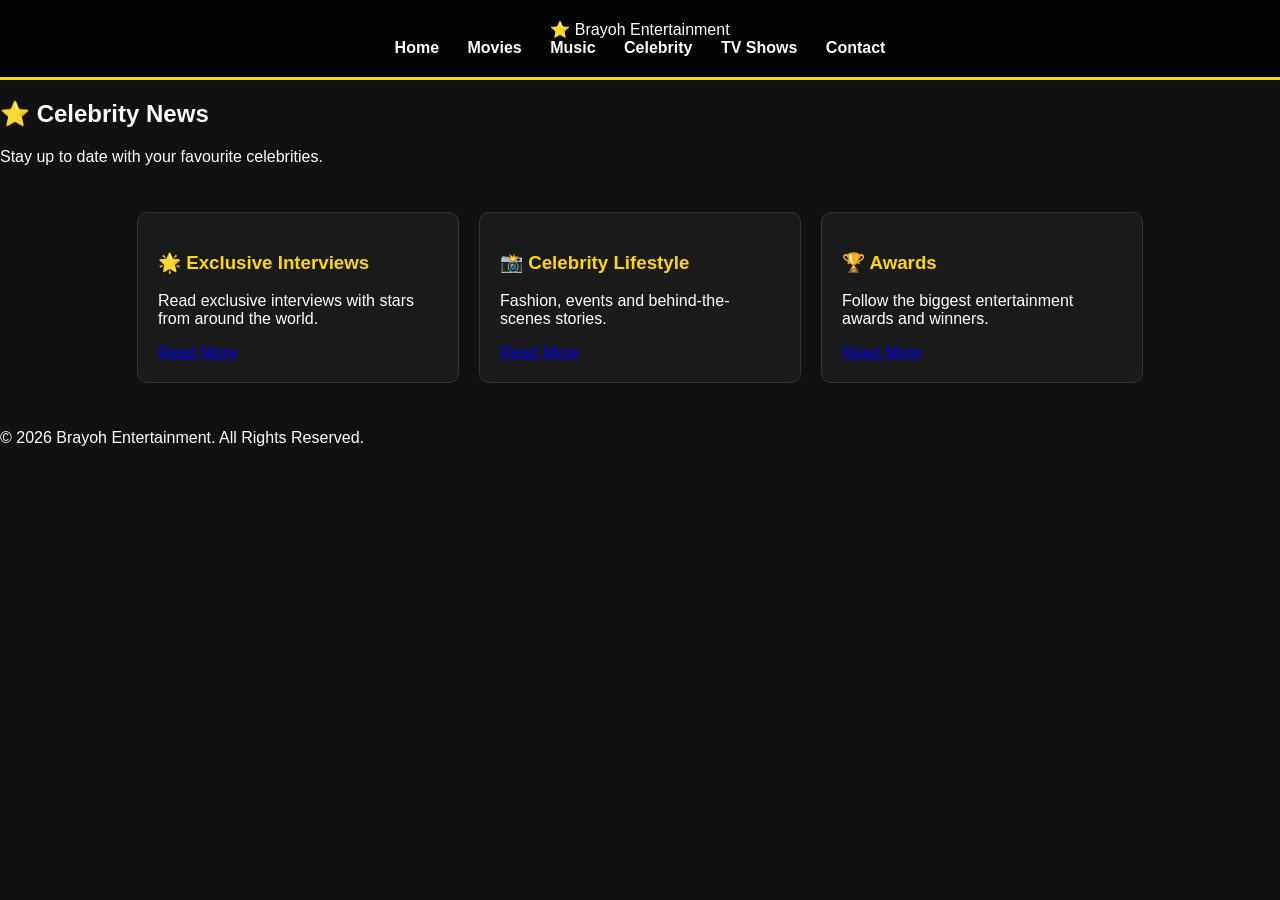
<file: celebrity.html>
<!DOCTYPE html>
<html lang="en">
<head>
<meta charset="UTF-8">
<meta name="viewport" content="width=device-width, initial-scale=1.0">
<title>Celebrity News - Brayoh Entertainment</title>
<link rel="stylesheet" href="style.css">
</head>

<body>

<header>

<div class="logo">
<span class="logo-icon">⭐</span>
<span class="logo-text">Brayoh Entertainment</span>
</div>

<nav>
<a href="index.html">Home</a>
<a href="movies.html">Movies</a>
<a href="music.html">Music</a>
<a href="celebrity.html">Celebrity</a>
<a href="tv.html">TV Shows</a>
<a href="contact.html">Contact</a>
</nav>

</header>

<section class="hero">
<h2>⭐ Celebrity News</h2>
<p>Stay up to date with your favourite celebrities.</p>
</section>

<section class="cards">

<div class="card">
<h3>🌟 Exclusive Interviews</h3>
<p>Read exclusive interviews with stars from around the world.</p>
<a href="#" class="read-btn">Read More</a>
</div>

<div class="card">
<h3>📸 Celebrity Lifestyle</h3>
<p>Fashion, events and behind-the-scenes stories.</p>
<a href="#" class="read-btn">Read More</a>
</div>

<div class="card">
<h3>🏆 Awards</h3>
<p>Follow the biggest entertainment awards and winners.</p>
<a href="#" class="read-btn">Read More</a>
</div>

</section>

<footer>
<p>© 2026 Brayoh Entertainment. All Rights Reserved.</p>
</footer>

</body>
</html>
</file>
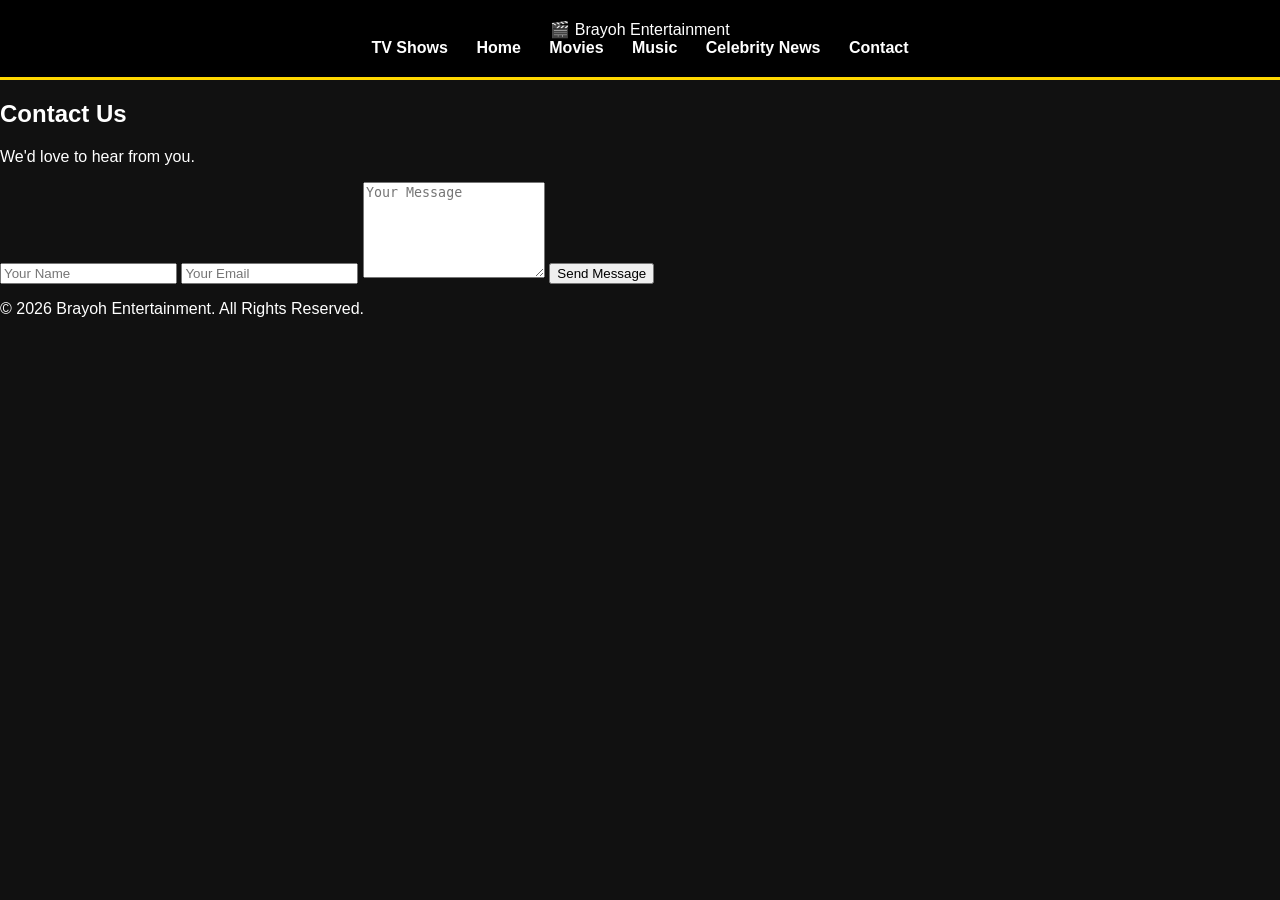
<file: contact.html>
<!DOCTYPE html>
<html lang="en">
<head>
<meta charset="UTF-8">
<meta name="viewport" content="width=device-width, initial-scale=1.0">
<title>Contact - Brayoh Entertainment</title>
<link rel="stylesheet" href="style.css">
</head>

<body>

<header>
<div class="logo">
<span class="logo-icon">🎬</span>
<span class="logo-text">Brayoh Entertainment</span>
</div>

<nav><a href="tv.html">TV Shows</a>
<a href="index.html">Home</a>
<a href="movies.html">Movies</a>
<a href="music.html">Music</a>
<a href="celebrity.html">Celebrity News</a>
<a href="contact.html">Contact</a>
</nav>
</header>

<section class="hero">
<h2>Contact Us</h2>
<p>We'd love to hear from you.</p>
</section>

<section class="contact-form">
<form>
<input type="text" placeholder="Your Name" required>
<input type="email" placeholder="Your Email" required>
<textarea placeholder="Your Message" rows="6"></textarea>
<button type="submit">Send Message</button>
</form>
</section>

<footer>
<p>&copy; 2026 Brayoh Entertainment. All Rights Reserved.</p>
</footer>

</body>
</html>
</file>
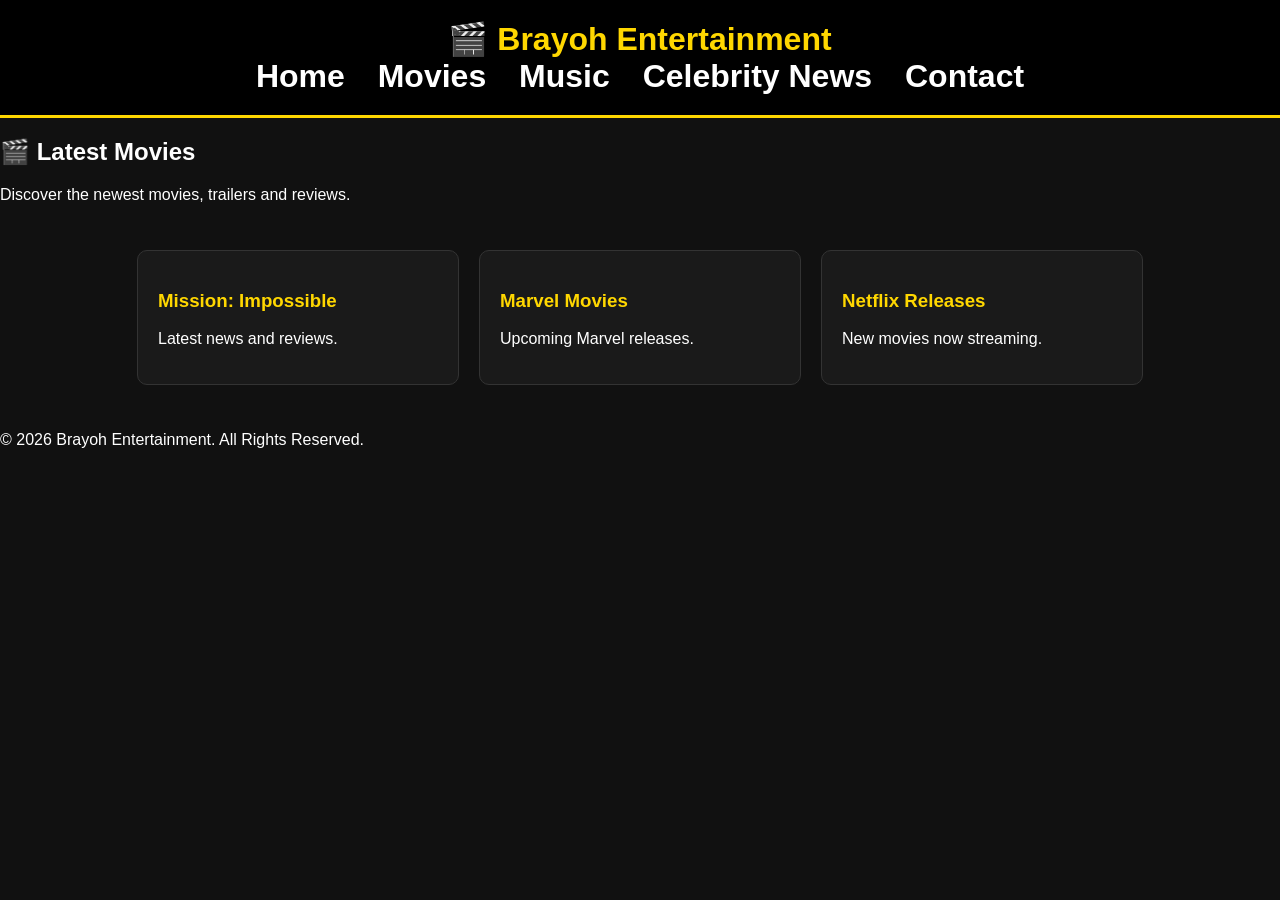
<file: movies.html>
<!DOCTYPE html>
<html lang="en">
<head>
<meta charset="UTF-8">
<meta name="viewport" content="width=device-width, initial-scale=1.0">
<title>Movies - Brayoh Entertainment</title>
<link rel="stylesheet" href="style.css">
</head>

<body>

<header>
<h1><div class="logo">
    <span class="logo-icon">🎬</span>
    <span class="logo-text">Brayoh Entertainment</span>
</div>
<nav>
<a href="index.html">Home</a>
<a href="movies.html">Movies</a>
<a href="music.html">Music</a>
<a href="celebrity.html">Celebrity News</a>
<a href="contact.html">Contact</a>
</nav>

</header>

<section class="hero">
<h2>🎬 Latest Movies</h2>
<p>Discover the newest movies, trailers and reviews.</p>
</section>

<section class="cards">

<div class="card">
<h3>Mission: Impossible</h3>
<p>Latest news and reviews.</p>
</div>

<div class="card">
<h3>Marvel Movies</h3>
<p>Upcoming Marvel releases.</p>
</div>

<div class="card">
<h3>Netflix Releases</h3>
<p>New movies now streaming.</p>
</div>

</section>

<footer>
<p>© 2026 Brayoh Entertainment. All Rights Reserved.</p>
</footer>

</body>
</html>
</file>
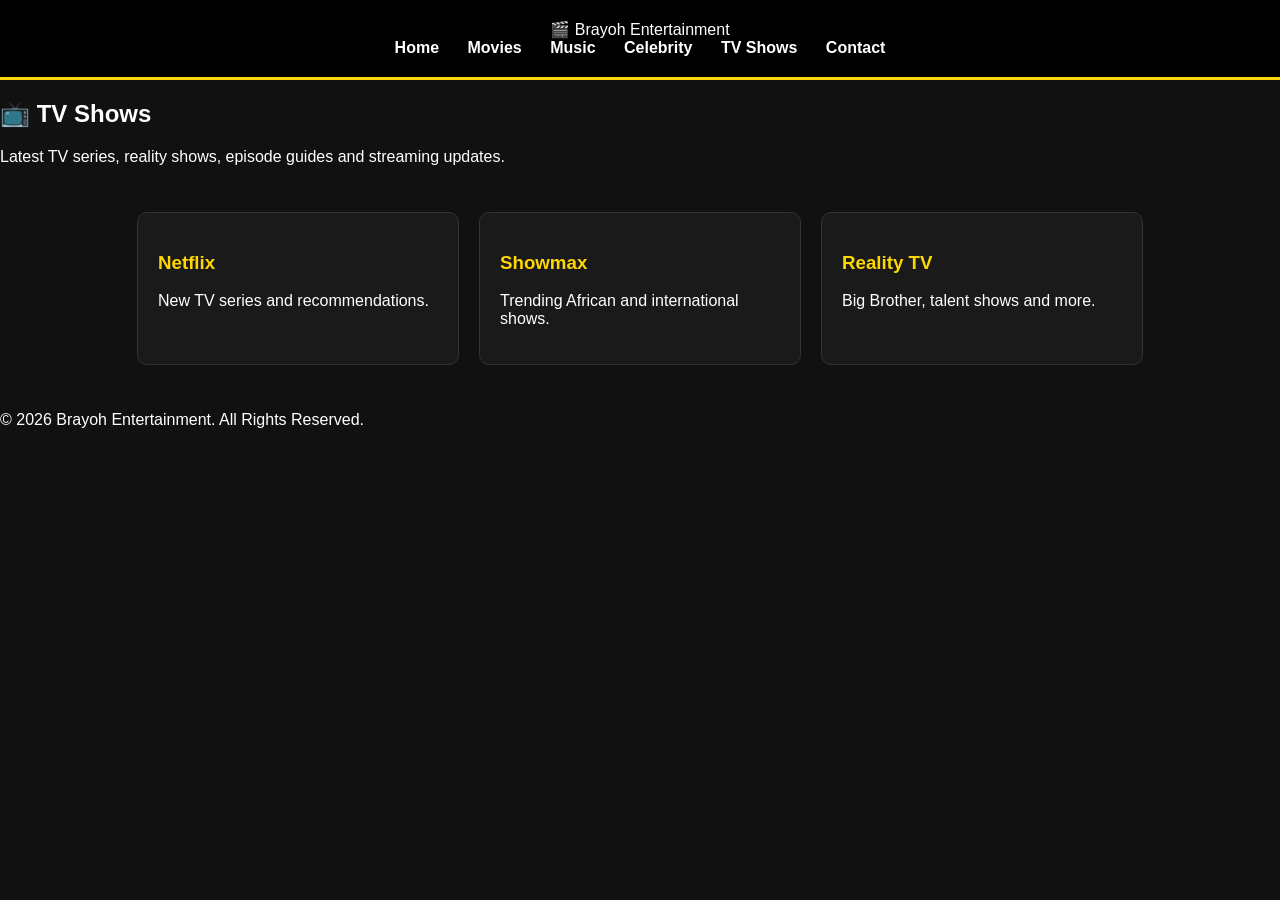
<file: tv.html>
<!DOCTYPE html>
<html lang="en">
<head>
<meta charset="UTF-8">
<meta name="viewport" content="width=device-width, initial-scale=1.0">
<title>TV Shows - Brayoh Entertainment</title>
<link rel="stylesheet" href="style.css">
</head>

<body>

<header>

<div class="logo">
<span class="logo-icon">🎬</span>
<span class="logo-text">Brayoh Entertainment</span>
</div>

<nav>
<a href="index.html">Home</a>
<a href="movies.html">Movies</a>
<a href="music.html">Music</a>
<a href="celebrity.html">Celebrity</a>
<a href="tv.html">TV Shows</a>
<a href="contact.html">Contact</a>
</nav>

</header>

<section class="hero">
<h2>📺 TV Shows</h2>
<p>Latest TV series, reality shows, episode guides and streaming updates.</p>
</section>

<section class="cards">

<div class="card">
<h3>Netflix</h3>
<p>New TV series and recommendations.</p>
</div>

<div class="card">
<h3>Showmax</h3>
<p>Trending African and international shows.</p>
</div>

<div class="card">
<h3>Reality TV</h3>
<p>Big Brother, talent shows and more.</p>
</div>

</section>

<footer>
<p>© 2026 Brayoh Entertainment. All Rights Reserved.</p>
</footer>

</body>
</html>
</file>
<file: style.css>
body{
    margin:0;
    font-family:Arial,sans-serif;
    background:#111;
    color:white;
}

header{
    background:#000;
    padding:20px;
    text-align:center;
    border-bottom:3px solid gold;
}

header h1{
    color:gold;
    margin:0;
}

nav{<a href="tv.html">TV Shows</a>
    margin-top:15px;
}

nav a{
    color:white;
    text-decoration:none;
    margin:0 12px;
    font-weight:bold;
}

nav a:hover{
    color:gold;
}

.hero{
    .hero{
    background:linear-gradient(rgba(0,0,0,0.7), rgba(0,0,0,0.7)),
    url("https://picsum.photos/1200/500");
    background-size:cover;
    background-position:center;
    text-align:center;
    padding:100px 20px;
}

.hero-content h2{
    color:gold;
    font-size:40px;
}

.hero-content p{
    font-size:18px;
    margin:20px 0;
}
}

.cards{
    display:flex;
    flex-wrap:wrap;
    justify-content:center;
    gap:20px;
    padding:30px;
}

.card{
    background:#1a1a1a;
    width:280px;
    padding:20px;
    border-radius:10px;
    border:1px solid #333;
}

.card h3{
    color:gold;
}

footer{footer{
    background:#111;
    text-align:center;
    padding:30px 20px;
    margin-top:40px;
}

footer h2{
    color:gold;
}

footer p{
    color:#bbb;
}
}

.logo-icon{.logo{
    display:flex;
    justify-content:center;
    align-items:center;
    padding:15px;
}

.logo-img{
    width:180px;
    height:auto;
}
}.search-bar{.search-bar{
    display:flex;
    justify-content:center;
    align-items:center;
    gap:10px;
    margin:20px;
}

.search-bar input{
    width:300px;
    max-width:80%;
    padding:10px;
    border-radius:5px;
    border:1px solid gold;
    font-size:16px;
}

.search-bar button{
    padding:10px 20px;
    background:gold;
    border:none;
    border-radius:5px;
    font-weight:bold;
    cursor:pointer;
}.featured{
    width:90%;
    max-width:900px;
    margin:30px auto;
    text-align:center;
    background:#1a1a1a;
    padding:20px;
    border-radius:12px;
}

.featured img{
    width:100%;
    border-radius:10px;
}

.featured h2{
    color:gold;
    margin:15px 0;
}

.featured button{
    background:gold;
    color:black;
    border:none;
    padding:12px 24px;
    border-radius:6px;
    font-weight:bold;
    .latest-news{
    padding:40px 20px;
    text-align:center;
}

.latest-news h2{
    color:gold;
}

.news-grid{
    display:flex;
    flex-wrap:wrap;
    justify-content:center;
    gap:20px;
}

.news-card{
    background:#1a1a1a;
    width:300px;
    border-radius:10px;
    overflow:hidden;
    border:1px solid #333;
}

.news-card img{
    width:100%;
}

.news-card h3{
    color:gold;
    padding:10px;
}

.news-card p{
    padding:0 10px 15px;
}cursor:pointer;
}.about{
    background:#111;
    padding:50px 20px;
    text-align:center;
}

.about h2{
    color:gold;
    margin-bottom:15px;
}

.about p{
    max-width:700px;
    margin:auto;
    line-height:1.8;
    color:#ddd;
}.contact-form{
    width:90%;
    max-width:600px;
    margin:40px auto;
}

.contact-form input,
.contact-form textarea{
    width:100%;
    padding:12px;
    margin-bottom:15px;
    border:1px solid #444;
    border-radius:6px;
    background:#222;
    color:white;
}

.contact-form button{
    background:gold;
    color:black;
    border:none;
    padding:12px 25px;
    border-radius:6px;
    font-weight:bold;
    cursor:pointer;
}.hero button{
    background:gold;
    color:black;
    border:none;
    padding:12px 25px;
    border-radius:6px;
    font-weight:bold;
    cursor:pointer;
    margin-top:20px;
}.newsletter{
    background:#1a1a1a;
    padding:40px 20px;
    text-align:center;
}

.newsletter h2{
    color:gold;
}

.newsletter input{
    width:300px;
    max-width:80%;
    padding:12px;
    border:1px solid gold;
    border-radius:5px;
    margin-top:15px;
}

.newsletter button{
    padding:12px 20px;
    background:gold;
    border:none;
    border-radius:5px;
    font-weight:bold;
    cursor:pointer;
    margin-left:10px;
}.read-btn{
    display:inline-block;
    margin-top:15px;
    background:gold;
    color:black;
    text-decoration:none;
    padding:10px 18px;
    border-radius:5px;
    font-weight:bold;
}

.read-btn:hover{
    background:#ffd700;
}.social-links{
    margin:20px 0;
}

.social-links a{
    color:gold;
    text-decoration:none;
    margin:0 12px;
    font-weight:bold;
}

.social-links a:hover{
    color:white;
}.trending{
    padding:40px 20px;
    text-align:center;
}

.trending h2{
    color:gold;
    margin-bottom:20px;
}.featured-video{
    padding:40px 20px;
    text-align:center;
}

.video-box{
    background:#1a1a1a;
    max-width:700px;
    margin:20px auto;
    padding:30px;
    border-radius:10px;
    border:1px solid #333;
}

.video-box h3{
    color:gold;
}.news-card{
    background:#1a1a1a;
    border-radius:10px;
    overflow:hidden;
    transition:0.3s;
    border:1px solid #333;
}

.news-card:hover{
    transform:translateY(-8px);
    box-shadow:0 8px 20px rgba(255,215,0,0.3);
}.breaking-news{
    background:gold;
    color:black;
    padding:10px;
    text-align:center;
    font-weight:bold;
    overflow:hidden;

}.featured-story{
    max-width:1000px;
    margin:40px auto;
    background:#1a1a1a;
    border-radius:12px;
    overflow:hidden;
}

.featured-story img{
    width:100%;
    display:block;
}

.featured-text{
    padding:20px;
}

.featured-text h2{
    color:gold;
}

.featured-text h3{
    margin:10px 0;
}.read-btn{
    display:inline-block;
    margin-top:15px;
    padding:12px 25px;
    background:gold;
    color:black;
    text-decoration:none;
    font-weight:bold;
    border-radius:8px;
    transition:0.3s;
}

.read-btn:hover{
    background:#ffd700;
    transform:scale(1.05);
}.headlines{
    max-width:900px;
    margin:40px auto;
    padding:20px;
    background:#1a1a1a;
    border-radius:10px;
}

.headlines h2{
    color:gold;
    text-align:center;
    margin-bottom:20px;
}

.headlines ul{
    list-style:none;
    padding:0;
}

.headlines li{
    padding:12px;
    border-bottom:1px solid #333;
}

.headlines a{
    color:white;
    text-decoration:none;
    font-size:18px;
}

.headlines a:hover{
    color:gold;
}nav{
    background:#111;
    padding:15px;
    display:flex;
    justify-content:center;
    flex-wrap:wrap;
    gap:15px;
    position:sticky;
    top:0;
    z-index:1000;
}

nav a{
    color:white;
    text-decoration:none;
    font-weight:bold;
    padding:10px 15px;
    border-radius:5px;
    transition:0.3s;
}

nav a:hover{
    background:gold;
    color:black;
}body{
    margin:0;
    font-family:Arial, sans-serif;
    background:#0b0b0b;
    color:white;
    line-height:1.6;
}.card{
    background:#1a1a1a;
    border-radius:12px;
    padding:20px;
    transition:0.3s;
    border:1px solid #333;
    text-align:center;
}

.card:hover{
    transform:translateY(-10px);
    box-shadow:0 10px 25px rgba(255,215,0,0.3);
}

.card h3{
    color:gold;
}

.card p{
    color:#ddd;
}img{
    max-width:100%;
    border-radius:10px;
}.latest-articles{
    max-width:1100px;
    margin:50px auto;
    padding:20px;
}

.latest-articles h2{
    color:gold;
    text-align:center;
    margin-bottom:25px;
}.container{
    width:90%;
    max-width:1200px;
    margin:auto;
}

section{
    padding:50px 20px;
}

h1,h2,h3{
    font-family:Arial, sans-serif;
}

p{
    color:#ddd;
}/* Mobile Responsive Design */
@media (max-width:768px){

nav{
    flex-direction:column;
    align-items:center;
}

.hero{
    padding:60px 20px;
}

.hero-content h2{
    font-size:28px;
}

.news-grid{
    flex-direction:column;
    align-items:center;
}

.card,
.news-card{
    width:90%;
}

.logo-img{
    width:140px;
}

.search-bar{
    flex-direction:column;
}

.search-bar input{
    width:90%;
}

.search-bar button{
    margin-top:10px;
}

}
</file>
